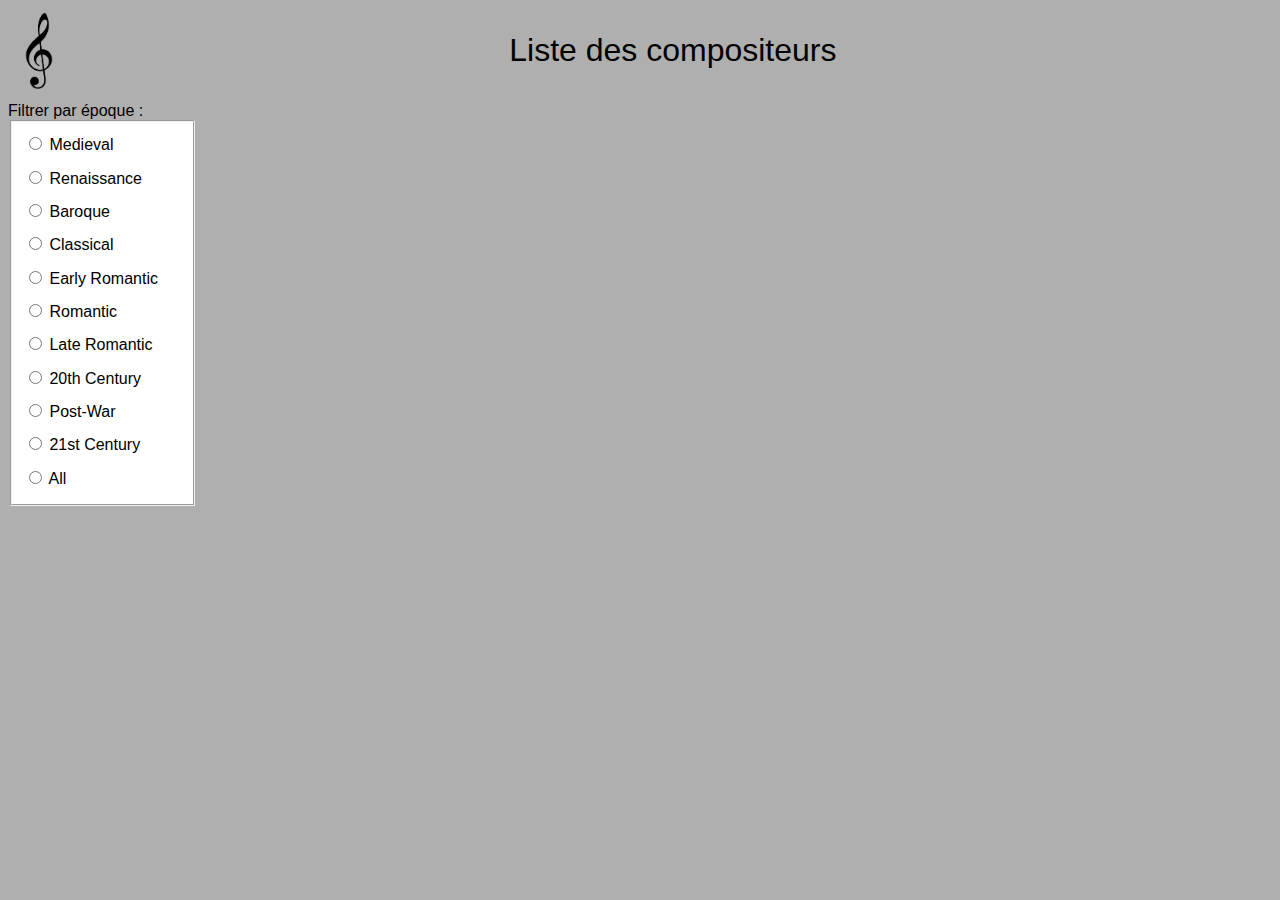
<file: code/index.html>
<!DOCTYPE html>
<html>
  <!-- 
   But :   Page d'accueil de mon site web
   Auteur : Rémi Carrard
   Date :   05.06.2023 / V1.0 
   -->

  <!-- entête de la page -->
  <head>
    <meta charset="UTF-8" />
    <meta name="viewport" content="width=device-width, initial-scale=1.0" />
    <link rel="icon" type="image/png" href="images/emf-info.png" />
    <link rel="stylesheet" href="css/main.css" />
    <script src="https://code.jquery.com/jquery-3.7.0.min.js"></script>
    <script type="text/javascript" src="js/indexCtrl.js"></script>
    <script type="text/javascript" src="js/service.js"></script>
    <script type="text/javascript" src="js/compositeurs.js"></script>
    <script type="text/javascript" src="js/compoSpecifique.js"></script>
    <script type="text/javascript" src="js/morceau.js"></script>
    <title>Les compositeurs</title>
  </head>

  <!-- corps de la page -->
  <body>
    <header>
      <img src="images/cleSol.png" />
      <div class="titreGeneral">Liste des compositeurs</div>
    </header>
    <div id="container">
      <div class="filtre">
        Filtrer par époque :
        <form>
          <fieldset>
            <div class="field">
              <input type="radio" id="Medieval" name="filtre" onclick="indexCtrl.loadCompositeur('Medieval')"/>
              <label>Medieval</label>
            </div>
            <div class="field">
              <input type="radio" id="Renaissance" name="filtre" onclick="indexCtrl.loadCompositeur('Renaissance')"/>
              <label>Renaissance</label>
            </div>
            <div class="field">
              <input type="radio" id="Baroque" name="filtre" onclick="indexCtrl.loadCompositeur('Baroque')"/>
              <label>Baroque</label>
            </div>
            <div class="field">
              <input type="radio" id="Classical" name="filtre" onclick="indexCtrl.loadCompositeur('Classical')"/>
              <label>Classical</label>
            </div>
            <div class="field">
              <input type="radio" id="Early Romantic" name="filtre" onclick="indexCtrl.loadCompositeur('Early Romantic')"/>
              <label>Early Romantic</label>
            </div>
            <div class="field">
              <input type="radio" id="Romantic" name="filtre" onclick="indexCtrl.loadCompositeur('Romantic')"/>
              <label>Romantic</label>
            </div>
            <div class="field">
              <input type="radio" id="Late Romantic" name="filtre" onclick="indexCtrl.loadCompositeur('Late Romantic')"/>
              <label>Late Romantic</label>
            </div>
            <div class="field">
              <input type="radio" id="20th Century" name="filtre" onclick="indexCtrl.loadCompositeur('20th Century')"/>
              <label>20th Century</label>
            </div>
            <div class="field">
              <input type="radio" id="Post-War" name="filtre" onclick="indexCtrl.loadCompositeur('Post-War')"/>
              <label>Post-War</label>
            </div>
            <div class="field">
              <input type="radio" id="21st Century" name="filtre" onclick="indexCtrl.loadCompositeur('21st Century')"/>
              <label>21st Century</label>
            </div>
            <div class="field">
              <input type="radio" id="all" name="filtre" onclick="indexCtrl.loadCompositeur('all')"/>
              <label>All</label>
            </div>
          </fieldset>
        </form>
      </div>
      <!-- calque pour les differentes vues -->
      <div id="view"></div>
    </div>
    <!-- fin du conteneur -->
  </body>
</html>
</file>
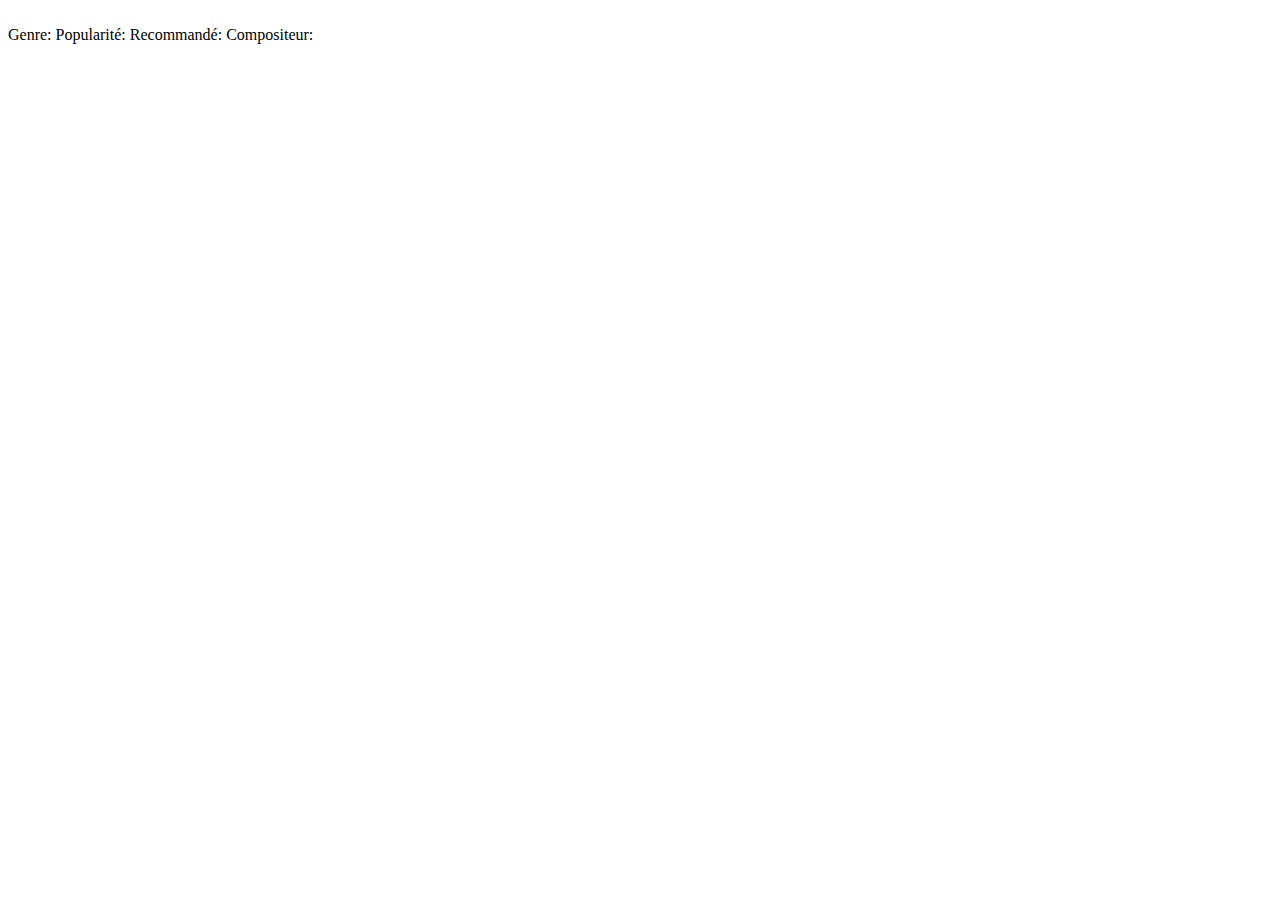
<file: code/views/morceau.html>
<!DOCTYPE html>

<div>
  <div class="titre" id="titre">&nbsp;</div>
  <div class="contenu">
    <div id="labels">
      <label>Genre:</label>
      <label>Popularité:</label>
      <label>Recommandé:</label>
      <label>Compositeur:</label>
    </div>
    <div id="resultatMorceau"></div>
  </div>
</div>
</file>
<file: code/css/main.css>
/*
  But :    CSS du projet sur les compositeurs
  Auteur : Rémi Carrard
  Date :   15.06.2023 / V1.0
*/
body {
  background-color: #afafaf;
  font-family: Arial, Helvetica, sans-serif;
}

.titre {
  font-size: 24pt;
  text-align: center;
  margin: 0.5cm;
}
.titreGeneral {
  font-size: 24pt;
  text-align: center;
  margin: 0.5cm;
  padding-left: 35%;
}

.contenu {
  display: flex;
  align-items: flex-start;
}

#compositeurs {
  display: flex;
  flex-wrap: wrap;
  justify-content: center;
}

.comp > img {
  border-radius: 5pt;
}
.nomComp > p {
  text-align: center;
  flex-wrap: wrap;
  width: 200px;
  color: black;
}
a {
  text-decoration: none;
  color: black;
}
fieldset {
  background-color: white;
}
#labels {
  display: flex;
  flex-direction: column;
  text-align: right;
  margin: 5pt;
  font-size: 14pt;
  position: absolute;
}
#resultatMorceau {
  display: flex;
  flex-direction: column;
  margin: 5pt;
  font-size: 14pt;
  width: 147px;
  margin-right: 0.5cm;
  margin-left: 135.33333333333333333334px;
}

#resultatCompo {
  display: flex;
  flex-direction: column;
  font-size: 14pt;
  width: 100%;
}

#labels > label {
  margin-top: 0.5cm;
}

#resultatCompo > div {
  margin-top: 0.5cm;
}
#resultatMorceau > div {
  margin-top: 0.5cm;
}

.liste p {
  border: 1px solid black;
  background-color: white;
  margin: 5pt;
  border-radius: 5pt;
  padding: 5pt;
  padding-left: 30px;
  padding-right: 30px;
  width: 200px;
}
#image {
  width: 200px;
}

form {
  width: 5cm;
}

.filtre {
  width: 5cm;
}

.field {
  padding-top: 5pt;
  padding-bottom: 5pt;
}

#container {
  display: flex;
}

.viewReduite {
  border: 1pt solid black;
  padding: 5pt;
  padding-left: 20px;
  padding-right: 20px;
}
header > img {
  height: 2cm;
}
header {
  display: flex;
  margin: 10pt;
}

.flip-card {
  background-color: transparent;
  perspective: 1000px;
  border: 1px solid #f1f1f1;
}

.flip-card-inner {
  display: grid;
  width: 100%;
  height: 100%;
  text-align: center;
  transition: transform 0.8s;
  transform-style: preserve-3d;
}

.flip-card:hover .flip-card-inner {
  transform: rotateY(180deg);
}

.flip-card-front,
.flip-card-back {
  grid-area: 1/1;
  width: 100%;
  height: 100%;
  -webkit-backface-visibility: hidden;
  backface-visibility: hidden;
}

.flip-card-front {
  background-color: white;
  color: black;
}

.flip-card-back {
  background-color: white;
  color: black;
  transform: rotateY(180deg);
}

@media screen and (max-width: 725px) {
  .filtre {
    display: none;
  }
}
</file>
